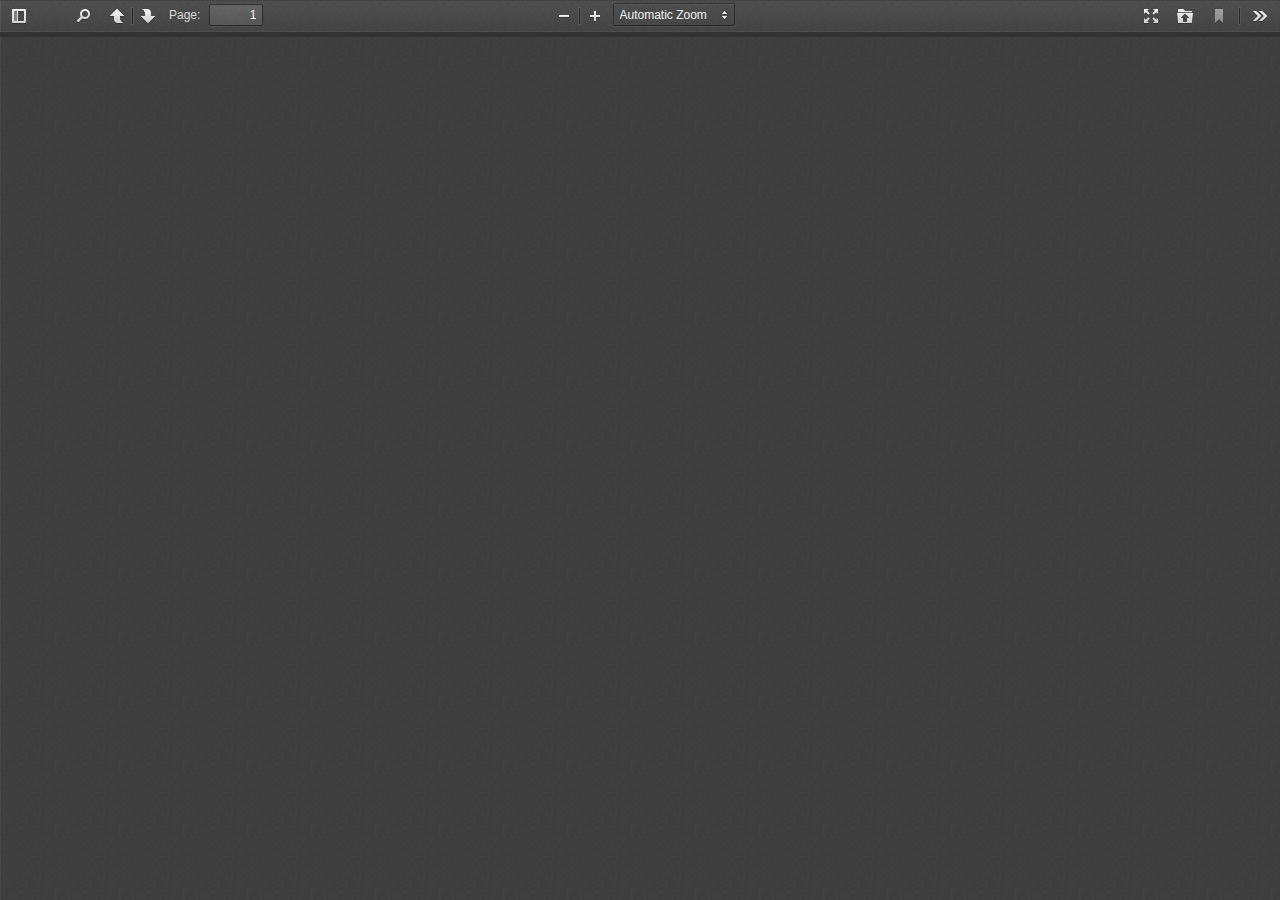
<file: pdfview.html>
﻿<!DOCTYPE html>
<!--
Copyright 2012 Mozilla Foundation

Licensed under the Apache License, Version 2.0 (the "License");
you may not use this file except in compliance with the License.
You may obtain a copy of the License at

    http://www.apache.org/licenses/LICENSE-2.0

Unless required by applicable law or agreed to in writing, software
distributed under the License is distributed on an "AS IS" BASIS,
WITHOUT WARRANTIES OR CONDITIONS OF ANY KIND, either express or implied.
See the License for the specific language governing permissions and
limitations under the License.

Adobe CMap resources are covered by their own copyright and license:
http://sourceforge.net/adobe/cmap/wiki/License/
-->
<html dir="ltr" mozdisallowselectionprint moznomarginboxes>
  <head>
    <meta charset="utf-8">
    <meta name="viewport" content="width=device-width, initial-scale=1, maximum-scale=1">
    <meta name="google" content="notranslate">
    <title>PDF Viewer</title>

    <!--<script type="text/javascript" src="cordova.js"></script>
    <script type="text/javascript" src="scripts/base/jquery-3.4.1.min.js"></script>-->

    <link rel="stylesheet" href="scripts/base/android/pdfjs/viewer.css"/>

      <script src="scripts/base/android/compatibility.js"></script>



<!-- This snippet is used in production (included from viewer.html) -->
      <link rel="resource" type="application/l10n" href="scripts/base/android/pdfjs/locale/locale.properties" />
      <script src="scripts/base/android/pdfjs/l10n.js"></script>
      <script src="scripts/base/android/pdf.js"></script>
       <script src="scripts/base/android/pdf.worker.js"></script>
      <script src="scripts/base/android/debugger.js"></script>
      <script src="scripts/base/viewerUpper.js"></script>

  </head>

  <body tabindex="1" class="loadingInProgress">
    <div id="outerContainer">

      <div id="sidebarContainer">
        <div id="toolbarSidebar">
          <div class="splitToolbarButton toggled">
            <button id="viewThumbnail" class="toolbarButton group toggled" title="Show Thumbnails" tabindex="2" data-l10n-id="thumbs">
               <span data-l10n-id="thumbs_label">Thumbnails</span>
            </button>
            <button id="viewOutline" class="toolbarButton group" title="Show Document Outline" tabindex="3" data-l10n-id="outline">
               <span data-l10n-id="outline_label">Document Outline</span>
            </button>
            <button id="viewAttachments" class="toolbarButton group" title="Show Attachments" tabindex="4" data-l10n-id="attachments">
               <span data-l10n-id="attachments_label">Attachments</span>
            </button>
          </div>
        </div>
        <div id="sidebarContent">
          <div id="thumbnailView">
          </div>
          <div id="outlineView" class="hidden">
          </div>
          <div id="attachmentsView" class="hidden">
          </div>
        </div>
      </div>  <!-- sidebarContainer -->

      <div id="mainContainer">
        <div class="findbar hidden doorHanger hiddenSmallView" id="findbar">
          <label for="findInput" class="toolbarLabel" data-l10n-id="find_label">Find:</label>
          <input id="findInput" class="toolbarField" tabindex="91">
          <div class="splitToolbarButton">
            <button class="toolbarButton findPrevious" title="" id="findPrevious" tabindex="92" data-l10n-id="find_previous">
              <span data-l10n-id="find_previous_label">Previous</span>
            </button>
            <div class="splitToolbarButtonSeparator"></div>
            <button class="toolbarButton findNext" title="" id="findNext" tabindex="93" data-l10n-id="find_next">
              <span data-l10n-id="find_next_label">Next</span>
            </button>
          </div>
          <input type="checkbox" id="findHighlightAll" class="toolbarField">
          <label for="findHighlightAll" class="toolbarLabel" tabindex="94" data-l10n-id="find_highlight">Highlight all</label>
          <input type="checkbox" id="findMatchCase" class="toolbarField">
          <label for="findMatchCase" class="toolbarLabel" tabindex="95" data-l10n-id="find_match_case_label">Match case</label>
          <span id="findMsg" class="toolbarLabel"></span>
        </div>  <!-- findbar -->

        <div id="secondaryToolbar" class="secondaryToolbar hidden doorHangerRight">
          <div id="secondaryToolbarButtonContainer">
            <button id="secondaryPresentationMode" class="secondaryToolbarButton presentationMode visibleLargeView" title="Switch to Presentation Mode" tabindex="51" data-l10n-id="presentation_mode">
              <span data-l10n-id="presentation_mode_label">Presentation Mode</span>
            </button>

            <button id="secondaryOpenFile" class="secondaryToolbarButton openFile visibleLargeView" title="Open File" tabindex="52" data-l10n-id="open_file">
              <span data-l10n-id="open_file_label">Open</span>
            </button>

            <button style="display:none;" id="secondaryPrint" class="secondaryToolbarButton print visibleMediumView" title="Print" tabindex="53" data-l10n-id="print">
              <span data-l10n-id="print_label">Print</span>
            </button>

            <button style="display:none;" id="secondaryDownload" class="secondaryToolbarButton download visibleMediumView" title="Download" tabindex="54" data-l10n-id="download">
              <span data-l10n-id="download_label">Download</span>
            </button>

            <a href="#" id="secondaryViewBookmark" class="secondaryToolbarButton bookmark visibleSmallView" title="Current view (copy or open in new window)" tabindex="55" data-l10n-id="bookmark">
              <span data-l10n-id="bookmark_label">Current View</span>
            </a>

            <div class="horizontalToolbarSeparator visibleLargeView"></div>

            <button id="firstPage" class="secondaryToolbarButton firstPage" title="Go to First Page" tabindex="56" data-l10n-id="first_page">
              <span data-l10n-id="first_page_label">Go to First Page</span>
            </button>
            <button id="lastPage" class="secondaryToolbarButton lastPage" title="Go to Last Page" tabindex="57" data-l10n-id="last_page">
              <span data-l10n-id="last_page_label">Go to Last Page</span>
            </button>

            <div class="horizontalToolbarSeparator"></div>

            <button id="pageRotateCw" class="secondaryToolbarButton rotateCw" title="Rotate Clockwise" tabindex="58" data-l10n-id="page_rotate_cw">
              <span data-l10n-id="page_rotate_cw_label">Rotate Clockwise</span>
            </button>
            <button id="pageRotateCcw" class="secondaryToolbarButton rotateCcw" title="Rotate Counterclockwise" tabindex="59" data-l10n-id="page_rotate_ccw">
              <span data-l10n-id="page_rotate_ccw_label">Rotate Counterclockwise</span>
            </button>

            <div class="horizontalToolbarSeparator"></div>

            <button id="toggleHandTool" class="secondaryToolbarButton handTool" title="Enable hand tool" tabindex="60" data-l10n-id="hand_tool_enable">
              <span data-l10n-id="hand_tool_enable_label">Enable hand tool</span>
            </button>

            <div class="horizontalToolbarSeparator"></div>

            <button id="documentProperties" class="secondaryToolbarButton documentProperties" title="Document Properties…" tabindex="61" data-l10n-id="document_properties">
              <span data-l10n-id="document_properties_label">Document Properties…</span>
            </button>
          </div>
        </div>  <!-- secondaryToolbar -->

        <div class="toolbar">
          <div id="toolbarContainer">
            <div id="toolbarViewer">
              <div id="toolbarViewerLeft">
                <button id="sidebarToggle" class="toolbarButton" title="Toggle Sidebar" tabindex="11" data-l10n-id="toggle_sidebar">
                  <span data-l10n-id="toggle_sidebar_label">Toggle Sidebar</span>
                </button>
                <div class="toolbarButtonSpacer"></div>
                <button id="viewFind" class="toolbarButton group hiddenSmallView" title="Find in Document" tabindex="12" data-l10n-id="findbar">
                   <span data-l10n-id="findbar_label">Find</span>
                </button>
                <div class="splitToolbarButton">
                  <button class="toolbarButton pageUp" title="Previous Page" id="previous" tabindex="13" data-l10n-id="previous">
                    <span data-l10n-id="previous_label">Previous</span>
                  </button>
                  <div class="splitToolbarButtonSeparator"></div>
                  <button class="toolbarButton pageDown" title="Next Page" id="next" tabindex="14" data-l10n-id="next">
                    <span data-l10n-id="next_label">Next</span>
                  </button>
                </div>
                <label id="pageNumberLabel" class="toolbarLabel" for="pageNumber" data-l10n-id="page_label">Page: </label>
                <input type="number" id="pageNumber" class="toolbarField pageNumber" value="1" size="4" min="1" tabindex="15">
                <span id="numPages" class="toolbarLabel"></span>
              </div>
              <div id="toolbarViewerRight">
                <button id="presentationMode" class="toolbarButton presentationMode hiddenLargeView" title="Switch to Presentation Mode" tabindex="31" data-l10n-id="presentation_mode">
                  <span data-l10n-id="presentation_mode_label">Presentation Mode</span>
                </button>

                <button id="openFile" class="toolbarButton openFile hiddenLargeView" title="Open File" tabindex="32" data-l10n-id="open_file">
                  <span data-l10n-id="open_file_label">Open</span>
                </button>

                <button style="display:none;" id="print" class="toolbarButton print hiddenMediumView" title="Print" tabindex="33" data-l10n-id="print">
                  <span data-l10n-id="print_label">Print</span>
                </button>

                <button style="display:none;" id="download" class="toolbarButton download hiddenMediumView" title="Download" tabindex="34" data-l10n-id="download">
                  <span data-l10n-id="download_label">Download</span>
                </button>
                <!-- <div class="toolbarButtonSpacer"></div> -->
                <a href="#" id="viewBookmark" class="toolbarButton bookmark hiddenSmallView" title="Current view (copy or open in new window)" tabindex="35" data-l10n-id="bookmark">
                  <span data-l10n-id="bookmark_label">Current View</span>
                </a>

                <div class="verticalToolbarSeparator hiddenSmallView"></div>

                <button id="secondaryToolbarToggle" class="toolbarButton" title="Tools" tabindex="36" data-l10n-id="tools">
                  <span data-l10n-id="tools_label">Tools</span>
                </button>
              </div>
              <div class="outerCenter">
                <div class="innerCenter" id="toolbarViewerMiddle">
                  <div class="splitToolbarButton">
                    <button id="zoomOut" class="toolbarButton zoomOut" title="Zoom Out" tabindex="21" data-l10n-id="zoom_out">
                      <span data-l10n-id="zoom_out_label">Zoom Out</span>
                    </button>
                    <div class="splitToolbarButtonSeparator"></div>
                    <button id="zoomIn" class="toolbarButton zoomIn" title="Zoom In" tabindex="22" data-l10n-id="zoom_in">
                      <span data-l10n-id="zoom_in_label">Zoom In</span>
                     </button>
                  </div>
                  <span id="scaleSelectContainer" class="dropdownToolbarButton">
                     <select id="scaleSelect" title="Zoom" tabindex="23" data-l10n-id="zoom">
                      <option id="pageAutoOption" title="" value="auto" selected="selected" data-l10n-id="page_scale_auto">Automatic Zoom</option>
                      <option id="pageActualOption" title="" value="page-actual" data-l10n-id="page_scale_actual">Actual Size</option>
                      <option id="pageFitOption" title="" value="page-fit" data-l10n-id="page_scale_fit">Fit Page</option>
                      <option id="pageWidthOption" title="" value="page-width" data-l10n-id="page_scale_width">Full Width</option>
                      <option id="customScaleOption" title="" value="custom"></option>
                      <option title="" value="0.5" data-l10n-id="page_scale_percent" data-l10n-args='{ "scale": 50 }'>50%</option>
                      <option title="" value="0.75" data-l10n-id="page_scale_percent" data-l10n-args='{ "scale": 75 }'>75%</option>
                      <option title="" value="1" data-l10n-id="page_scale_percent" data-l10n-args='{ "scale": 100 }'>100%</option>
                      <option title="" value="1.25" data-l10n-id="page_scale_percent" data-l10n-args='{ "scale": 125 }'>125%</option>
                      <option title="" value="1.5" data-l10n-id="page_scale_percent" data-l10n-args='{ "scale": 150 }'>150%</option>
                      <option title="" value="2" data-l10n-id="page_scale_percent" data-l10n-args='{ "scale": 200 }'>200%</option>
                      <option title="" value="3" data-l10n-id="page_scale_percent" data-l10n-args='{ "scale": 300 }'>300%</option>
                      <option title="" value="4" data-l10n-id="page_scale_percent" data-l10n-args='{ "scale": 400 }'>400%</option>
                    </select>
                  </span>
                </div>
              </div>
            </div>
            <div id="loadingBar">
              <div class="progress">
                <div class="glimmer">
                </div>
              </div>
            </div>
          </div>
        </div>

        <menu type="context" id="viewerContextMenu">
          <menuitem id="contextFirstPage" label="First Page"
                    data-l10n-id="first_page"></menuitem>
          <menuitem id="contextLastPage" label="Last Page"
                    data-l10n-id="last_page"></menuitem>
          <menuitem id="contextPageRotateCw" label="Rotate Clockwise"
                    data-l10n-id="page_rotate_cw"></menuitem>
          <menuitem id="contextPageRotateCcw" label="Rotate Counter-Clockwise"
                    data-l10n-id="page_rotate_ccw"></menuitem>
        </menu>

        <div id="viewerContainer" tabindex="0">
          <div id="viewer" class="pdfViewer"></div>
        </div>

        <div id="errorWrapper" hidden='true'>
          <div id="errorMessageLeft">
            <span id="errorMessage"></span>
            <button id="errorShowMore" data-l10n-id="error_more_info">
              More Information
            </button>
            <button id="errorShowLess" data-l10n-id="error_less_info" hidden='true'>
              Less Information
            </button>
          </div>
          <div id="errorMessageRight">
            <button id="errorClose" data-l10n-id="error_close">
              Close
            </button>
          </div>
          <div class="clearBoth"></div>
          <textarea id="errorMoreInfo" hidden='true' readonly="readonly"></textarea>
        </div>
      </div> <!-- mainContainer -->

      <div id="overlayContainer" class="hidden">
        <div id="passwordOverlay" class="container hidden">
          <div class="dialog">
            <div class="row">
              <p id="passwordText" data-l10n-id="password_label">Enter the password to open this PDF file:</p>
            </div>
            <div class="row">
              <input type="password" id="password" class="toolbarField" />
            </div>
            <div class="buttonRow">
              <button id="passwordCancel" class="overlayButton"><span data-l10n-id="password_cancel">Cancel</span></button>
              <button id="passwordSubmit" class="overlayButton"><span data-l10n-id="password_ok">OK</span></button>
            </div>
          </div>
        </div>
        <div id="documentPropertiesOverlay" class="container hidden">
          <div class="dialog">
            <div class="row">
              <span data-l10n-id="document_properties_file_name">File name:</span> <p id="fileNameField">-</p>
            </div>
            <div class="row">
              <span data-l10n-id="document_properties_file_size">File size:</span> <p id="fileSizeField">-</p>
            </div>
            <div class="separator"></div>
            <div class="row">
              <span data-l10n-id="document_properties_title">Title:</span> <p id="titleField">-</p>
            </div>
            <div class="row">
              <span data-l10n-id="document_properties_author">Author:</span> <p id="authorField">-</p>
            </div>
            <div class="row">
              <span data-l10n-id="document_properties_subject">Subject:</span> <p id="subjectField">-</p>
            </div>
            <div class="row">
              <span data-l10n-id="document_properties_keywords">Keywords:</span> <p id="keywordsField">-</p>
            </div>
            <div class="row">
              <span data-l10n-id="document_properties_creation_date">Creation Date:</span> <p id="creationDateField">-</p>
            </div>
            <div class="row">
              <span data-l10n-id="document_properties_modification_date">Modification Date:</span> <p id="modificationDateField">-</p>
            </div>
            <div class="row">
              <span data-l10n-id="document_properties_creator">Creator:</span> <p id="creatorField">-</p>
            </div>
            <div class="separator"></div>
            <div class="row">
              <span data-l10n-id="document_properties_producer">PDF Producer:</span> <p id="producerField">-</p>
            </div>
            <div class="row">
              <span data-l10n-id="document_properties_version">PDF Version:</span> <p id="versionField">-</p>
            </div>
            <div class="row">
              <span data-l10n-id="document_properties_page_count">Page Count:</span> <p id="pageCountField">-</p>
            </div>
            <div class="buttonRow">
              <button id="documentPropertiesClose" class="overlayButton"><span data-l10n-id="document_properties_close">Close</span></button>
            </div>
          </div>
        </div>
      </div>  <!-- overlayContainer -->

    </div> <!-- outerContainer -->
    <div id="printContainer"></div>
<div id="mozPrintCallback-shim" hidden>
  <style>
@media print {
  #printContainer div {
    page-break-after: always;
    page-break-inside: avoid;
  }
}

  </style>
  <style scoped>
#mozPrintCallback-shim {
  position: fixed;
  top: 0;
  left: 0;
  height: 100%;
  width: 100%;
  z-index: 9999999;

  display: block;
  text-align: center;
  background-color: rgba(0, 0, 0, 0.5);
}
#mozPrintCallback-shim[hidden] {
  display: none;
}
@media print {
  #mozPrintCallback-shim {
    display: none;
  }
}

#mozPrintCallback-shim .mozPrintCallback-dialog-box {
  display: inline-block;
  margin: -50px auto 0;
  position: relative;
  top: 45%;
  left: 0;
  min-width: 220px;
  max-width: 400px;

  padding: 9px;

  border: 1px solid hsla(0, 0%, 0%, .5);
  border-radius: 2px;
  box-shadow: 0 1px 4px rgba(0, 0, 0, 0.3);

  background-color: #474747;

  color: hsl(0, 0%, 85%);
  font-size: 16px;
  line-height: 20px;
}
#mozPrintCallback-shim .progress-row {
  clear: both;
  padding: 1em 0;
}
#mozPrintCallback-shim progress {
  width: 100%;
}
#mozPrintCallback-shim .relative-progress {
  clear: both;
  float: right;
}
#mozPrintCallback-shim .progress-actions {
  clear: both;
}
  </style>
  <div class="mozPrintCallback-dialog-box">
    <!-- TODO: Localise the following strings -->
    Preparing document for printing...
    <div class="progress-row">
      <progress value="0" max="100"></progress>
      <span class="relative-progress">0%</span>
    </div>
    <div class="progress-actions">
      <input type="button" value="Cancel" class="mozPrintCallback-cancel">
    </div>
  </div>
</div>

  </body>
</html>
</file>
<file: scripts/base/android/pdfjs/viewer.css>
/* Copyright 2014 Mozilla Foundation
 *
 * Licensed under the Apache License, Version 2.0 (the "License");
 * you may not use this file except in compliance with the License.
 * You may obtain a copy of the License at
 *
 *     http://www.apache.org/licenses/LICENSE-2.0
 *
 * Unless required by applicable law or agreed to in writing, software
 * distributed under the License is distributed on an "AS IS" BASIS,
 * WITHOUT WARRANTIES OR CONDITIONS OF ANY KIND, either express or implied.
 * See the License for the specific language governing permissions and
 * limitations under the License.
 */

.textLayer {
  position: absolute;
  left: 0;
  top: 0;
  right: 0;
  bottom: 0;
  overflow: hidden;
  opacity: 0.2;
}

.textLayer > div {
  color: transparent;
  position: absolute;
  white-space: pre;
  cursor: text;
  -webkit-transform-origin: 0% 0%;
  -moz-transform-origin: 0% 0%;
  -o-transform-origin: 0% 0%;
  -ms-transform-origin: 0% 0%;
  transform-origin: 0% 0%;
}

.textLayer .highlight {
  margin: -1px;
  padding: 1px;

  background-color: rgb(180, 0, 170);
  border-radius: 4px;
}

.textLayer .highlight.begin {
  border-radius: 4px 0px 0px 4px;
}

.textLayer .highlight.end {
  border-radius: 0px 4px 4px 0px;
}

.textLayer .highlight.middle {
  border-radius: 0px;
}

.textLayer .highlight.selected {
  background-color: rgb(0, 100, 0);
}

.textLayer ::selection { background: rgb(0,0,255); }
.textLayer ::-moz-selection { background: rgb(0,0,255); }

.pdfViewer .canvasWrapper {
  overflow: hidden;
}

.pdfViewer .page {
  direction: ltr;
  width: 100%;
  height: 100%;
  margin: 1px auto -8px auto;
  position: relative;
  overflow: visible;
  border: 9px solid transparent;
  background-clip: content-box;
  border-image: url(images/shadow.png) 9 9 repeat;
  background-color: white;
}

.pdfViewer.removePageBorders .page {
  margin: 0px auto 10px auto;
  border: none;
}

.pdfViewer .page canvas {
  margin: 0;
  display: block;
}

.pdfViewer .page .loadingIcon {
  position: absolute;
  display: block;
  left: 0;
  top: 0;
  right: 0;
  bottom: 0;
  background: url('images/loading-icon.gif') center no-repeat;
}

.pdfViewer .page .annotLink > a:hover {
  opacity: 0.2;
  background: #ff0;
  box-shadow: 0px 2px 10px #ff0;
}

:-webkit-full-screen .pdfViewer .page {
  margin-bottom: 100%;
  border: 0;
}

:-moz-full-screen .pdfViewer .page {
  margin-bottom: 100%;
  border: 0;
}

:-ms-fullscreen .pdfViewer .page {
  margin-bottom: 100% !important;
  border: 0;
}

:fullscreen .pdfViewer .page {
  margin-bottom: 100%;
  border: 0;
}

.pdfViewer .page .annotText > img {
  position: absolute;
  cursor: pointer;
}

.pdfViewer .page .annotTextContentWrapper {
  position: absolute;
  width: 20em;
}

.pdfViewer .page .annotTextContent {
  z-index: 200;
  float: left;
  max-width: 20em;
  background-color: #FFFF99;
  box-shadow: 0px 2px 5px #333;
  border-radius: 2px;
  padding: 0.6em;
  cursor: pointer;
}

.pdfViewer .page .annotTextContent > h1 {
  font-size: 1em;
  border-bottom: 1px solid #000000;
  padding-bottom: 0.2em;
}

.pdfViewer .page .annotTextContent > p {
  padding-top: 0.2em;
}

.pdfViewer .page .annotLink > a {
  position: absolute;
  font-size: 1em;
  top: 0;
  left: 0;
  width: 100%;
  height: 100%;
}

.pdfViewer .page .annotLink > a /* -ms-a */  {
  background: url("[data-uri]\
                   LAAAAAABAAEAAAIBRAA7") 0 0 repeat;
}

* {
  padding: 0;
  margin: 0;
}

html {
  height: 100%;
  /* Font size is needed to make the activity bar the correct size. */
  font-size: 10px;
}

body {
  height: 100%;
  background-color: #404040;
  background-image: url(images/texture.png);
}

body,
input,
button,
select {
  font: message-box;
  outline: none;
}

.hidden {
  display: none !important;
}
[hidden] {
  display: none !important;
}

#viewerContainer:-webkit-full-screen {
  top: 0px;
  border-top: 2px solid transparent;
  background-color: #000;
  width: 100%;
  height: 100%;
  overflow: hidden;
  cursor: none;
  -webkit-user-select: none;
}

#viewerContainer:-moz-full-screen {
  top: 0px;
  border-top: 2px solid transparent;
  background-color: #000;
  width: 100%;
  height: 100%;
  overflow: hidden;
  cursor: none;
  -moz-user-select: none;
}

#viewerContainer:-ms-fullscreen {
  top: 0px !important;
  border-top: 2px solid transparent;
  width: 100%;
  height: 100%;
  overflow: hidden !important;
  cursor: none;
  -ms-user-select: none;
}

#viewerContainer:-ms-fullscreen::-ms-backdrop {
  background-color: #000;
}

#viewerContainer:fullscreen {
  top: 0px;
  border-top: 2px solid transparent;
  background-color: #000;
  width: 100%;
  height: 100%;
  overflow: hidden;
  cursor: none;
  -webkit-user-select: none;
  -moz-user-select: none;
  -ms-user-select: none;
}

:-webkit-full-screen a:not(.internalLink) {
  display: none;
}

:-moz-full-screen a:not(.internalLink) {
  display: none;
}

:-ms-fullscreen a:not(.internalLink) {
  display: none !important;
}

:fullscreen a:not(.internalLink) {
  display: none;
}

:-webkit-full-screen .textLayer > div {
  cursor: none;
}

:-moz-full-screen .textLayer > div {
  cursor: none;
}

:fullscreen .textLayer > div {
  cursor: none;
}

#viewerContainer.presentationControls,
#viewerContainer.presentationControls .textLayer > div {
  cursor: default;
}

/* outer/inner center provides horizontal center */
.outerCenter {
  pointer-events: none;
  position: relative;
}
html[dir='ltr'] .outerCenter {
  float: right;
  right: 50%;
}
html[dir='rtl'] .outerCenter {
  float: left;
  left: 50%;
}
.innerCenter {
  pointer-events: auto;
  position: relative;
}
html[dir='ltr'] .innerCenter {
  float: right;
  right: -50%;
}
html[dir='rtl'] .innerCenter {
  float: left;
  left: -50%;
}

#outerContainer {
  width: 100%;
  height: 100%;
  position: relative;
}

#sidebarContainer {
  position: absolute;
  top: 0;
  bottom: 0;
  width: 200px;
  visibility: hidden;
  -webkit-transition-duration: 200ms;
  -webkit-transition-timing-function: ease;
  transition-duration: 200ms;
  transition-timing-function: ease;

}
html[dir='ltr'] #sidebarContainer {
  -webkit-transition-property: left;
  transition-property: left;
  left: -200px;
}
html[dir='rtl'] #sidebarContainer {
  -webkit-transition-property: right;
  transition-property: right;
  right: -200px;
}

#outerContainer.sidebarMoving > #sidebarContainer,
#outerContainer.sidebarOpen > #sidebarContainer {
  visibility: visible;
}
html[dir='ltr'] #outerContainer.sidebarOpen > #sidebarContainer {
  left: 0px;
}
html[dir='rtl'] #outerContainer.sidebarOpen > #sidebarContainer {
  right: 0px;
}

#mainContainer {
  position: absolute;
  top: 0;
  right: 0;
  bottom: 0;
  left: 0;
  min-width: 320px;
  -webkit-transition-duration: 200ms;
  -webkit-transition-timing-function: ease;
  transition-duration: 200ms;
  transition-timing-function: ease;
}
html[dir='ltr'] #outerContainer.sidebarOpen > #mainContainer {
  -webkit-transition-property: left;
  transition-property: left;
  left: 200px;
}
html[dir='rtl'] #outerContainer.sidebarOpen > #mainContainer {
  -webkit-transition-property: right;
  transition-property: right;
  right: 200px;
}

#sidebarContent {
  top: 32px;
  bottom: 0;
  overflow: auto;
  -webkit-overflow-scrolling: touch;
  position: absolute;
  width: 200px;
  background-color: hsla(0,0%,0%,.1);
}
html[dir='ltr'] #sidebarContent {
  left: 0;
  box-shadow: inset -1px 0 0 hsla(0,0%,0%,.25);
}
html[dir='rtl'] #sidebarContent {
  right: 0;
  box-shadow: inset 1px 0 0 hsla(0,0%,0%,.25);
}

#viewerContainer {
  overflow: auto;
  -webkit-overflow-scrolling: touch;
  position: absolute;
  top: 32px;
  right: 0;
  bottom: 0;
  left: 0;
  outline: none;
}
html[dir='ltr'] #viewerContainer {
  box-shadow: inset 1px 0 0 hsla(0,0%,100%,.05);
}
html[dir='rtl'] #viewerContainer {
  box-shadow: inset -1px 0 0 hsla(0,0%,100%,.05);
}

.toolbar {
  position: relative;
  left: 0;
  right: 0;
  z-index: 9999;
  cursor: default;
}

#toolbarContainer {
  width: 100%;
}

#toolbarSidebar {
  width: 200px;
  height: 32px;
  background-color: #424242; /* fallback */
  background-image: url(images/texture.png),
                    linear-gradient(hsla(0,0%,30%,.99), hsla(0,0%,25%,.95));
}
html[dir='ltr'] #toolbarSidebar {
  box-shadow: inset -1px 0 0 rgba(0, 0, 0, 0.25),
              inset 0 -1px 0 hsla(0,0%,100%,.05),
              0 1px 0 hsla(0,0%,0%,.15),
              0 0 1px hsla(0,0%,0%,.1);
}
html[dir='rtl'] #toolbarSidebar {
  box-shadow: inset 1px 0 0 rgba(0, 0, 0, 0.25),
              inset 0 1px 0 hsla(0,0%,100%,.05),
              0 1px 0 hsla(0,0%,0%,.15),
              0 0 1px hsla(0,0%,0%,.1);
}

#toolbarContainer, .findbar, .secondaryToolbar {
  position: relative;
  height: 32px;
  background-color: #474747; /* fallback */
  background-image: url(images/texture.png),
                    linear-gradient(hsla(0,0%,32%,.99), hsla(0,0%,27%,.95));
}
html[dir='ltr'] #toolbarContainer, .findbar, .secondaryToolbar {
  box-shadow: inset 1px 0 0 hsla(0,0%,100%,.08),
              inset 0 1px 1px hsla(0,0%,0%,.15),
              inset 0 -1px 0 hsla(0,0%,100%,.05),
              0 1px 0 hsla(0,0%,0%,.15),
              0 1px 1px hsla(0,0%,0%,.1);
}
html[dir='rtl'] #toolbarContainer, .findbar, .secondaryToolbar {
  box-shadow: inset -1px 0 0 hsla(0,0%,100%,.08),
              inset 0 1px 1px hsla(0,0%,0%,.15),
              inset 0 -1px 0 hsla(0,0%,100%,.05),
              0 1px 0 hsla(0,0%,0%,.15),
              0 1px 1px hsla(0,0%,0%,.1);
}

#toolbarViewer {
  height: 32px;
}

#loadingBar {
  position: relative;
  width: 100%;
  height: 4px;
  background-color: #333;
  border-bottom: 1px solid #333;
}

#loadingBar .progress {
  position: absolute;
  top: 0;
  left: 0;
  width: 0%;
  height: 100%;
  background-color: #ddd;
  overflow: hidden;
  -webkit-transition: width 200ms;
  transition: width 200ms;
}

@-webkit-keyframes progressIndeterminate {
  0% { left: 0%; }
  50% { left: 100%; }
  100% { left: 100%; }
}

@keyframes progressIndeterminate {
  0% { left: 0%; }
  50% { left: 100%; }
  100% { left: 100%; }
}

#loadingBar .progress.indeterminate {
  background-color: #999;
  -webkit-transition: none;
  transition: none;
}

#loadingBar .indeterminate .glimmer {
  position: absolute;
  top: 0;
  left: 0;
  height: 100%;
  width: 50px;

  background-image: linear-gradient(to right, #999 0%, #fff 50%, #999 100%);
  background-size: 100% 100%;
  background-repeat: no-repeat;

  -webkit-animation: progressIndeterminate 2s linear infinite;
  animation: progressIndeterminate 2s linear infinite;
}

.findbar, .secondaryToolbar {
  top: 32px;
  position: absolute;
  z-index: 10000;
  height: 32px;

  min-width: 16px;
  padding: 0px 6px 0px 6px;
  margin: 4px 2px 4px 2px;
  color: hsl(0,0%,85%);
  font-size: 12px;
  line-height: 14px;
  text-align: left;
  cursor: default;
}

html[dir='ltr'] .findbar {
  left: 68px;
}

html[dir='rtl'] .findbar {
  right: 68px;
}

.findbar label {
  -webkit-user-select: none;
  -moz-user-select: none;
}

#findInput[data-status="pending"] {
  background-image: url(images/loading-small.png);
  background-repeat: no-repeat;
  background-position: right;
}
html[dir='rtl'] #findInput[data-status="pending"] {
  background-position: left;
}

.secondaryToolbar {
  padding: 6px;
  height: auto;
  z-index: 30000;
}
html[dir='ltr'] .secondaryToolbar {
  right: 4px;
}
html[dir='rtl'] .secondaryToolbar {
  left: 4px;
}

#secondaryToolbarButtonContainer {
  max-width: 200px;
  max-height: 400px;
  overflow-y: auto;
  -webkit-overflow-scrolling: touch;
  margin-bottom: -4px;
}

.doorHanger,
.doorHangerRight {
  border: 1px solid hsla(0,0%,0%,.5);
  border-radius: 2px;
  box-shadow: 0 1px 4px rgba(0, 0, 0, 0.3);
}
.doorHanger:after, .doorHanger:before,
.doorHangerRight:after, .doorHangerRight:before {
  bottom: 100%;
  border: solid transparent;
  content: " ";
  height: 0;
  width: 0;
  position: absolute;
  pointer-events: none;
}
.doorHanger:after,
.doorHangerRight:after {
  border-bottom-color: hsla(0,0%,32%,.99);
  border-width: 8px;
}
.doorHanger:before,
.doorHangerRight:before {
  border-bottom-color: hsla(0,0%,0%,.5);
  border-width: 9px;
}

html[dir='ltr'] .doorHanger:after,
html[dir='rtl'] .doorHangerRight:after {
  left: 13px;
  margin-left: -8px;
}

html[dir='ltr'] .doorHanger:before,
html[dir='rtl'] .doorHangerRight:before {
  left: 13px;
  margin-left: -9px;
}

html[dir='rtl'] .doorHanger:after,
html[dir='ltr'] .doorHangerRight:after {
  right: 13px;
  margin-right: -8px;
}

html[dir='rtl'] .doorHanger:before,
html[dir='ltr'] .doorHangerRight:before {
  right: 13px;
  margin-right: -9px;
}

#findMsg {
  font-style: italic;
  color: #A6B7D0;
}

#findInput.notFound {
  background-color: rgb(255, 102, 102);
}

html[dir='ltr'] #toolbarViewerLeft {
  margin-left: -1px;
}
html[dir='rtl'] #toolbarViewerRight {
  margin-right: -1px;
}

html[dir='ltr'] #toolbarViewerLeft,
html[dir='rtl'] #toolbarViewerRight {
  position: absolute;
  top: 0;
  left: 0;
}
html[dir='ltr'] #toolbarViewerRight,
html[dir='rtl'] #toolbarViewerLeft {
  position: absolute;
  top: 0;
  right: 0;
}
html[dir='ltr'] #toolbarViewerLeft > *,
html[dir='ltr'] #toolbarViewerMiddle > *,
html[dir='ltr'] #toolbarViewerRight > *,
html[dir='ltr'] .findbar > * {
  position: relative;
  float: left;
}
html[dir='rtl'] #toolbarViewerLeft > *,
html[dir='rtl'] #toolbarViewerMiddle > *,
html[dir='rtl'] #toolbarViewerRight > *,
html[dir='rtl'] .findbar > * {
  position: relative;
  float: right;
}

html[dir='ltr'] .splitToolbarButton {
  margin: 3px 2px 4px 0;
  display: inline-block;
}
html[dir='rtl'] .splitToolbarButton {
  margin: 3px 0 4px 2px;
  display: inline-block;
}
html[dir='ltr'] .splitToolbarButton > .toolbarButton {
  border-radius: 0;
  float: left;
}
html[dir='rtl'] .splitToolbarButton > .toolbarButton {
  border-radius: 0;
  float: right;
}

.toolbarButton,
.secondaryToolbarButton,
.overlayButton {
  border: 0 none;
  background: none;
  width: 32px;
  height: 25px;
}

.toolbarButton > span {
  display: inline-block;
  width: 0;
  height: 0;
  overflow: hidden;
}

.toolbarButton[disabled],
.secondaryToolbarButton[disabled],
.overlayButton[disabled] {
  opacity: .5;
}

.toolbarButton.group {
  margin-right: 0;
}

.splitToolbarButton.toggled .toolbarButton {
  margin: 0;
}

.splitToolbarButton:hover > .toolbarButton,
.splitToolbarButton:focus > .toolbarButton,
.splitToolbarButton.toggled > .toolbarButton,
.toolbarButton.textButton {
  background-color: hsla(0,0%,0%,.12);
  background-image: linear-gradient(hsla(0,0%,100%,.05), hsla(0,0%,100%,0));
  background-clip: padding-box;
  border: 1px solid hsla(0,0%,0%,.35);
  border-color: hsla(0,0%,0%,.32) hsla(0,0%,0%,.38) hsla(0,0%,0%,.42);
  box-shadow: 0 1px 0 hsla(0,0%,100%,.05) inset,
              0 0 1px hsla(0,0%,100%,.15) inset,
              0 1px 0 hsla(0,0%,100%,.05);
  -webkit-transition-property: background-color, border-color, box-shadow;
  -webkit-transition-duration: 150ms;
  -webkit-transition-timing-function: ease;
  transition-property: background-color, border-color, box-shadow;
  transition-duration: 150ms;
  transition-timing-function: ease;

}
.splitToolbarButton > .toolbarButton:hover,
.splitToolbarButton > .toolbarButton:focus,
.dropdownToolbarButton:hover,
.overlayButton:hover,
.toolbarButton.textButton:hover,
.toolbarButton.textButton:focus {
  background-color: hsla(0,0%,0%,.2);
  box-shadow: 0 1px 0 hsla(0,0%,100%,.05) inset,
              0 0 1px hsla(0,0%,100%,.15) inset,
              0 0 1px hsla(0,0%,0%,.05);
  z-index: 199;
}
.splitToolbarButton > .toolbarButton {
  position: relative;
}
html[dir='ltr'] .splitToolbarButton > .toolbarButton:first-child,
html[dir='rtl'] .splitToolbarButton > .toolbarButton:last-child {
  position: relative;
  margin: 0;
  margin-right: -1px;
  border-top-left-radius: 2px;
  border-bottom-left-radius: 2px;
  border-right-color: transparent;
}
html[dir='ltr'] .splitToolbarButton > .toolbarButton:last-child,
html[dir='rtl'] .splitToolbarButton > .toolbarButton:first-child {
  position: relative;
  margin: 0;
  margin-left: -1px;
  border-top-right-radius: 2px;
  border-bottom-right-radius: 2px;
  border-left-color: transparent;
}
.splitToolbarButtonSeparator {
  padding: 8px 0;
  width: 1px;
  background-color: hsla(0,0%,0%,.5);
  z-index: 99;
  box-shadow: 0 0 0 1px hsla(0,0%,100%,.08);
  display: inline-block;
  margin: 5px 0;
}
html[dir='ltr'] .splitToolbarButtonSeparator {
  float: left;
}
html[dir='rtl'] .splitToolbarButtonSeparator {
  float: right;
}
.splitToolbarButton:hover > .splitToolbarButtonSeparator,
.splitToolbarButton.toggled > .splitToolbarButtonSeparator {
  padding: 12px 0;
  margin: 1px 0;
  box-shadow: 0 0 0 1px hsla(0,0%,100%,.03);
  -webkit-transition-property: padding;
  -webkit-transition-duration: 10ms;
  -webkit-transition-timing-function: ease;
  transition-property: padding;
  transition-duration: 10ms;
  transition-timing-function: ease;
}

.toolbarButton,
.dropdownToolbarButton,
.secondaryToolbarButton,
.overlayButton {
  min-width: 16px;
  padding: 2px 6px 0;
  border: 1px solid transparent;
  border-radius: 2px;
  color: hsla(0,0%,100%,.8);
  font-size: 12px;
  line-height: 14px;
  -webkit-user-select: none;
  -moz-user-select: none;
  -ms-user-select: none;
  /* Opera does not support user-select, use <... unselectable="on"> instead */
  cursor: default;
  -webkit-transition-property: background-color, border-color, box-shadow;
  -webkit-transition-duration: 150ms;
  -webkit-transition-timing-function: ease;
  transition-property: background-color, border-color, box-shadow;
  transition-duration: 150ms;
  transition-timing-function: ease;
}

html[dir='ltr'] .toolbarButton,
html[dir='ltr'] .overlayButton,
html[dir='ltr'] .dropdownToolbarButton {
  margin: 3px 2px 4px 0;
}
html[dir='rtl'] .toolbarButton,
html[dir='rtl'] .overlayButton,
html[dir='rtl'] .dropdownToolbarButton {
  margin: 3px 0 4px 2px;
}

.toolbarButton:hover,
.toolbarButton:focus,
.dropdownToolbarButton,
.overlayButton,
.secondaryToolbarButton:hover,
.secondaryToolbarButton:focus {
  background-color: hsla(0,0%,0%,.12);
  background-image: linear-gradient(hsla(0,0%,100%,.05), hsla(0,0%,100%,0));
  background-clip: padding-box;
  border: 1px solid hsla(0,0%,0%,.35);
  border-color: hsla(0,0%,0%,.32) hsla(0,0%,0%,.38) hsla(0,0%,0%,.42);
  box-shadow: 0 1px 0 hsla(0,0%,100%,.05) inset,
              0 0 1px hsla(0,0%,100%,.15) inset,
              0 1px 0 hsla(0,0%,100%,.05);
}

.toolbarButton:hover:active,
.overlayButton:hover:active,
.dropdownToolbarButton:hover:active,
.secondaryToolbarButton:hover:active {
  background-color: hsla(0,0%,0%,.2);
  background-image: linear-gradient(hsla(0,0%,100%,.05), hsla(0,0%,100%,0));
  border-color: hsla(0,0%,0%,.35) hsla(0,0%,0%,.4) hsla(0,0%,0%,.45);
  box-shadow: 0 1px 1px hsla(0,0%,0%,.1) inset,
              0 0 1px hsla(0,0%,0%,.2) inset,
              0 1px 0 hsla(0,0%,100%,.05);
  -webkit-transition-property: background-color, border-color, box-shadow;
  -webkit-transition-duration: 10ms;
  -webkit-transition-timing-function: linear;
  transition-property: background-color, border-color, box-shadow;
  transition-duration: 10ms;
  transition-timing-function: linear;
}

.toolbarButton.toggled,
.splitToolbarButton.toggled > .toolbarButton.toggled,
.secondaryToolbarButton.toggled {
  background-color: hsla(0,0%,0%,.3);
  background-image: linear-gradient(hsla(0,0%,100%,.05), hsla(0,0%,100%,0));
  border-color: hsla(0,0%,0%,.4) hsla(0,0%,0%,.45) hsla(0,0%,0%,.5);
  box-shadow: 0 1px 1px hsla(0,0%,0%,.1) inset,
              0 0 1px hsla(0,0%,0%,.2) inset,
              0 1px 0 hsla(0,0%,100%,.05);
  -webkit-transition-property: background-color, border-color, box-shadow;
  -webkit-transition-duration: 10ms;
  -webkit-transition-timing-function: linear;
  transition-property: background-color, border-color, box-shadow;
  transition-duration: 10ms;
  transition-timing-function: linear;
}

.toolbarButton.toggled:hover:active,
.splitToolbarButton.toggled > .toolbarButton.toggled:hover:active,
.secondaryToolbarButton.toggled:hover:active {
  background-color: hsla(0,0%,0%,.4);
  border-color: hsla(0,0%,0%,.4) hsla(0,0%,0%,.5) hsla(0,0%,0%,.55);
  box-shadow: 0 1px 1px hsla(0,0%,0%,.2) inset,
              0 0 1px hsla(0,0%,0%,.3) inset,
              0 1px 0 hsla(0,0%,100%,.05);
}

.dropdownToolbarButton {
  width: 120px;
  max-width: 120px;
  padding: 3px 2px 2px;
  overflow: hidden;
  background: url(images/toolbarButton-menuArrows.png) no-repeat;
}
html[dir='ltr'] .dropdownToolbarButton {
  background-position: 95%;
}
html[dir='rtl'] .dropdownToolbarButton {
  background-position: 5%;
}

.dropdownToolbarButton > select {
  min-width: 140px;
  font-size: 12px;
  color: hsl(0,0%,95%);
  margin: 0;
  padding: 0;
  border: none;
  background: rgba(0,0,0,0); /* Opera does not support 'transparent' <select> background */
}

.dropdownToolbarButton > select > option {
  background: hsl(0,0%,24%);
}

#customScaleOption {
  display: none;
}

#pageWidthOption {
  border-bottom: 1px rgba(255, 255, 255, .5) solid;
}

html[dir='ltr'] .splitToolbarButton:first-child,
html[dir='ltr'] .toolbarButton:first-child,
html[dir='rtl'] .splitToolbarButton:last-child,
html[dir='rtl'] .toolbarButton:last-child {
  margin-left: 4px;
}
html[dir='ltr'] .splitToolbarButton:last-child,
html[dir='ltr'] .toolbarButton:last-child,
html[dir='rtl'] .splitToolbarButton:first-child,
html[dir='rtl'] .toolbarButton:first-child {
  margin-right: 4px;
}

.toolbarButtonSpacer {
  width: 30px;
  display: inline-block;
  height: 1px;
}

.toolbarButtonFlexibleSpacer {
  -webkit-box-flex: 1;
  -moz-box-flex: 1;
  min-width: 30px;
}

html[dir='ltr'] #findPrevious {
  margin-left: 3px;
}
html[dir='ltr'] #findNext {
  margin-right: 3px;
}

html[dir='rtl'] #findPrevious {
  margin-right: 3px;
}
html[dir='rtl'] #findNext {
  margin-left: 3px;
}

.toolbarButton::before,
.secondaryToolbarButton::before {
  /* All matching images have a size of 16x16
   * All relevant containers have a size of 32x25 */
  position: absolute;
  display: inline-block;
  top: 4px;
  left: 7px;
}

html[dir="ltr"] .secondaryToolbarButton::before {
  left: 4px;
}
html[dir="rtl"] .secondaryToolbarButton::before {
  right: 4px;
}

html[dir='ltr'] .toolbarButton#sidebarToggle::before {
  content: url(images/toolbarButton-sidebarToggle.png);
}
html[dir='rtl'] .toolbarButton#sidebarToggle::before {
  content: url(images/toolbarButton-sidebarToggle-rtl.png);
}

html[dir='ltr'] .toolbarButton#secondaryToolbarToggle::before {
  content: url(images/toolbarButton-secondaryToolbarToggle.png);
}
html[dir='rtl'] .toolbarButton#secondaryToolbarToggle::before {
  content: url(images/toolbarButton-secondaryToolbarToggle-rtl.png);
}

html[dir='ltr'] .toolbarButton.findPrevious::before {
  content: url(images/findbarButton-previous.png);
}
html[dir='rtl'] .toolbarButton.findPrevious::before {
  content: url(images/findbarButton-previous-rtl.png);
}

html[dir='ltr'] .toolbarButton.findNext::before {
  content: url(images/findbarButton-next.png);
}
html[dir='rtl'] .toolbarButton.findNext::before {
  content: url(images/findbarButton-next-rtl.png);
}

html[dir='ltr'] .toolbarButton.pageUp::before {
  content: url(images/toolbarButton-pageUp.png);
}
html[dir='rtl'] .toolbarButton.pageUp::before {
  content: url(images/toolbarButton-pageUp-rtl.png);
}

html[dir='ltr'] .toolbarButton.pageDown::before {
  content: url(images/toolbarButton-pageDown.png);
}
html[dir='rtl'] .toolbarButton.pageDown::before {
  content: url(images/toolbarButton-pageDown-rtl.png);
}

.toolbarButton.zoomOut::before {
  content: url(images/toolbarButton-zoomOut.png);
}

.toolbarButton.zoomIn::before {
  content: url(images/toolbarButton-zoomIn.png);
}

.toolbarButton.presentationMode::before,
.secondaryToolbarButton.presentationMode::before {
  content: url(images/toolbarButton-presentationMode.png);
}

.toolbarButton.print::before,
.secondaryToolbarButton.print::before {
  content: url(images/toolbarButton-print.png);
}

.toolbarButton.openFile::before,
.secondaryToolbarButton.openFile::before {
  content: url(images/toolbarButton-openFile.png);
}

.toolbarButton.download::before,
.secondaryToolbarButton.download::before {
  content: url(images/toolbarButton-download.png);
}

.toolbarButton.bookmark,
.secondaryToolbarButton.bookmark {
  -webkit-box-sizing: border-box;
  -moz-box-sizing: border-box;
  box-sizing: border-box;
  outline: none;
  padding-top: 4px;
  text-decoration: none;
}
.secondaryToolbarButton.bookmark {
  padding-top: 5px;
}

.bookmark[href='#'] {
  opacity: .5;
  pointer-events: none;
}

.toolbarButton.bookmark::before,
.secondaryToolbarButton.bookmark::before {
  content: url(images/toolbarButton-bookmark.png);
}

#viewThumbnail.toolbarButton::before {
  content: url(images/toolbarButton-viewThumbnail.png);
}

html[dir="ltr"] #viewOutline.toolbarButton::before {
  content: url(images/toolbarButton-viewOutline.png);
}
html[dir="rtl"] #viewOutline.toolbarButton::before {
  content: url(images/toolbarButton-viewOutline-rtl.png);
}

#viewAttachments.toolbarButton::before {
  content: url(images/toolbarButton-viewAttachments.png);
}

#viewFind.toolbarButton::before {
  content: url(images/toolbarButton-search.png);
}

.secondaryToolbarButton {
  position: relative;
  margin: 0 0 4px 0;
  padding: 3px 0 1px 0;
  height: auto;
  min-height: 25px;
  width: auto;
  min-width: 100%;
  white-space: normal;
}
html[dir="ltr"] .secondaryToolbarButton {
  padding-left: 24px;
  text-align: left;
}
html[dir="rtl"] .secondaryToolbarButton {
  padding-right: 24px;
  text-align: right;
}
html[dir="ltr"] .secondaryToolbarButton.bookmark {
  padding-left: 27px;
}
html[dir="rtl"] .secondaryToolbarButton.bookmark {
  padding-right: 27px;
}

html[dir="ltr"] .secondaryToolbarButton > span {
  padding-right: 4px;
}
html[dir="rtl"] .secondaryToolbarButton > span {
  padding-left: 4px;
}

.secondaryToolbarButton.firstPage::before {
  content: url(images/secondaryToolbarButton-firstPage.png);
}

.secondaryToolbarButton.lastPage::before {
  content: url(images/secondaryToolbarButton-lastPage.png);
}

.secondaryToolbarButton.rotateCcw::before {
  content: url(images/secondaryToolbarButton-rotateCcw.png);
}

.secondaryToolbarButton.rotateCw::before {
  content: url(images/secondaryToolbarButton-rotateCw.png);
}

.secondaryToolbarButton.handTool::before {
  content: url(images/secondaryToolbarButton-handTool.png);
}

.secondaryToolbarButton.documentProperties::before {
  content: url(images/secondaryToolbarButton-documentProperties.png);
}

.verticalToolbarSeparator {
  display: block;
  padding: 8px 0;
  margin: 8px 4px;
  width: 1px;
  background-color: hsla(0,0%,0%,.5);
  box-shadow: 0 0 0 1px hsla(0,0%,100%,.08);
}
html[dir='ltr'] .verticalToolbarSeparator {
  margin-left: 2px;
}
html[dir='rtl'] .verticalToolbarSeparator {
  margin-right: 2px;
}

.horizontalToolbarSeparator {
  display: block;
  margin: 0 0 4px 0;
  height: 1px;
  width: 100%;
  background-color: hsla(0,0%,0%,.5);
  box-shadow: 0 0 0 1px hsla(0,0%,100%,.08);
}

.toolbarField {
  padding: 3px 6px;
  margin: 4px 0 4px 0;
  border: 1px solid transparent;
  border-radius: 2px;
  background-color: hsla(0,0%,100%,.09);
  background-image: linear-gradient(hsla(0,0%,100%,.05), hsla(0,0%,100%,0));
  background-clip: padding-box;
  border: 1px solid hsla(0,0%,0%,.35);
  border-color: hsla(0,0%,0%,.32) hsla(0,0%,0%,.38) hsla(0,0%,0%,.42);
  box-shadow: 0 1px 0 hsla(0,0%,0%,.05) inset,
              0 1px 0 hsla(0,0%,100%,.05);
  color: hsl(0,0%,95%);
  font-size: 12px;
  line-height: 14px;
  outline-style: none;
  transition-property: background-color, border-color, box-shadow;
  transition-duration: 150ms;
  transition-timing-function: ease;
}

.toolbarField[type=checkbox] {
  display: inline-block;
  margin: 8px 0px;
}

.toolbarField.pageNumber {
  -moz-appearance: textfield; /* hides the spinner in moz */
  min-width: 16px;
  text-align: right;
  width: 40px;
}

.toolbarField.pageNumber.visiblePageIsLoading {
  background-image: url(images/loading-small.png);
  background-repeat: no-repeat;
  background-position: 1px;
}

.toolbarField.pageNumber::-webkit-inner-spin-button,
.toolbarField.pageNumber::-webkit-outer-spin-button {
    -webkit-appearance: none;
    margin: 0;
}

.toolbarField:hover {
  background-color: hsla(0,0%,100%,.11);
  border-color: hsla(0,0%,0%,.4) hsla(0,0%,0%,.43) hsla(0,0%,0%,.45);
}

.toolbarField:focus {
  background-color: hsla(0,0%,100%,.15);
  border-color: hsla(204,100%,65%,.8) hsla(204,100%,65%,.85) hsla(204,100%,65%,.9);
}

.toolbarLabel {
  min-width: 16px;
  padding: 3px 6px 3px 2px;
  margin: 4px 2px 4px 0;
  border: 1px solid transparent;
  border-radius: 2px;
  color: hsl(0,0%,85%);
  font-size: 12px;
  line-height: 14px;
  text-align: left;
  -webkit-user-select: none;
  -moz-user-select: none;
  cursor: default;
}

#thumbnailView {
  position: absolute;
  width: 120px;
  top: 0;
  bottom: 0;
  padding: 10px 40px 0;
  overflow: auto;
  -webkit-overflow-scrolling: touch;
}

.thumbnail {
  float: left;
  margin-bottom: 5px;
}

#thumbnailView > a:last-of-type > .thumbnail {
  margin-bottom: 10px;
}

#thumbnailView > a:last-of-type > .thumbnail:not([data-loaded]) {
  margin-bottom: 9px;
}

.thumbnail:not([data-loaded]) {
  border: 1px dashed rgba(255, 255, 255, 0.5);
  margin: -1px -1px 4px -1px;
}

.thumbnailImage {
  transition-duration: 150ms;
  border: 1px solid transparent;
  box-shadow: 0 0 0 1px rgba(0, 0, 0, 0.5), 0 2px 8px rgba(0, 0, 0, 0.3);
  opacity: 0.8;
  z-index: 99;
  background-color: white;
  background-clip: content-box;
}

.thumbnailSelectionRing {
  border-radius: 2px;
  padding: 7px;
  transition-duration: 150ms;
}

a:focus > .thumbnail > .thumbnailSelectionRing > .thumbnailImage,
.thumbnail:hover > .thumbnailSelectionRing > .thumbnailImage {
  opacity: .9;
}

a:focus > .thumbnail > .thumbnailSelectionRing,
.thumbnail:hover > .thumbnailSelectionRing {
  background-color: hsla(0,0%,100%,.15);
  background-image: linear-gradient(hsla(0,0%,100%,.05), hsla(0,0%,100%,0));
  background-clip: padding-box;
  box-shadow: 0 1px 0 hsla(0,0%,100%,.05) inset,
              0 0 1px hsla(0,0%,100%,.2) inset,
              0 0 1px hsla(0,0%,0%,.2);
  color: hsla(0,0%,100%,.9);
}

.thumbnail.selected > .thumbnailSelectionRing > .thumbnailImage {
  box-shadow: 0 0 0 1px hsla(0,0%,0%,.5);
  opacity: 1;
}

.thumbnail.selected > .thumbnailSelectionRing {
  background-color: hsla(0,0%,100%,.3);
  background-image: linear-gradient(hsla(0,0%,100%,.05), hsla(0,0%,100%,0));
  background-clip: padding-box;
  box-shadow: 0 1px 0 hsla(0,0%,100%,.05) inset,
              0 0 1px hsla(0,0%,100%,.1) inset,
              0 0 1px hsla(0,0%,0%,.2);
  color: hsla(0,0%,100%,1);
}

#outlineView,
#attachmentsView {
  position: absolute;
  width: 192px;
  top: 0;
  bottom: 0;
  overflow: auto;
  -webkit-overflow-scrolling: touch;
  -webkit-user-select: none;
  -moz-user-select: none;
}

#outlineView {
  padding: 4px 4px 0;
}
#attachmentsView {
  padding: 3px 4px 0;
}

html[dir='ltr'] .outlineItem > .outlineItems {
  margin-left: 20px;
}

html[dir='rtl'] .outlineItem > .outlineItems {
  margin-right: 20px;
}

.outlineItem > a,
.attachmentsItem > button {
  text-decoration: none;
  display: inline-block;
  min-width: 95%;
  height: auto;
  margin-bottom: 1px;
  border-radius: 2px;
  color: hsla(0,0%,100%,.8);
  font-size: 13px;
  line-height: 15px;
  -moz-user-select: none;
  white-space: normal;
}

.attachmentsItem > button {
  border: 0 none;
  background: none;
  cursor: pointer;
  width: 100%;
}

html[dir='ltr'] .outlineItem > a {
  padding: 2px 0 5px 10px;
}
html[dir='ltr'] .attachmentsItem > button {
  padding: 2px 0 3px 7px;
  text-align: left;
}

html[dir='rtl'] .outlineItem > a {
  padding: 2px 10px 5px 0;
}
html[dir='rtl'] .attachmentsItem > button {
  padding: 2px 7px 3px 0;
  text-align: right;
}

.outlineItem > a:hover,
.attachmentsItem > button:hover {
  background-color: hsla(0,0%,100%,.02);
  background-image: linear-gradient(hsla(0,0%,100%,.05), hsla(0,0%,100%,0));
  background-clip: padding-box;
  box-shadow: 0 1px 0 hsla(0,0%,100%,.05) inset,
              0 0 1px hsla(0,0%,100%,.2) inset,
              0 0 1px hsla(0,0%,0%,.2);
  color: hsla(0,0%,100%,.9);
}

.outlineItem.selected {
  background-color: hsla(0,0%,100%,.08);
  background-image: linear-gradient(hsla(0,0%,100%,.05), hsla(0,0%,100%,0));
  background-clip: padding-box;
  box-shadow: 0 1px 0 hsla(0,0%,100%,.05) inset,
              0 0 1px hsla(0,0%,100%,.1) inset,
              0 0 1px hsla(0,0%,0%,.2);
  color: hsla(0,0%,100%,1);
}

.noResults {
  font-size: 12px;
  color: hsla(0,0%,100%,.8);
  font-style: italic;
  cursor: default;
}

/* TODO: file FF bug to support ::-moz-selection:window-inactive
   so we can override the opaque grey background when the window is inactive;
   see https://bugzilla.mozilla.org/show_bug.cgi?id=706209 */
::selection { background: rgba(0,0,255,0.3); }
::-moz-selection { background: rgba(0,0,255,0.3); }

#errorWrapper {
  background: none repeat scroll 0 0 #FF5555;
  color: white;
  left: 0;
  position: absolute;
  right: 0;
  z-index: 1000;
  padding: 3px;
  font-size: 0.8em;
}
.loadingInProgress #errorWrapper {
  top: 37px;
}

#errorMessageLeft {
  float: left;
}

#errorMessageRight {
  float: right;
}

#errorMoreInfo {
  background-color: #FFFFFF;
  color: black;
  padding: 3px;
  margin: 3px;
  width: 98%;
}

.overlayButton {
  width: auto;
  margin: 3px 4px 2px 4px !important;
  padding: 2px 6px 3px 6px;
}

#overlayContainer {
  display: table;
  position: absolute;
  width: 100%;
  height: 100%;
  background-color: hsla(0,0%,0%,.2);
  z-index: 40000;
}
#overlayContainer > * {
  overflow: auto;
  -webkit-overflow-scrolling: touch;
}

#overlayContainer > .container {
  display: table-cell;
  vertical-align: middle;
  text-align: center;
}

#overlayContainer > .container > .dialog {
  display: inline-block;
  padding: 15px;
  border-spacing: 4px;
  color: hsl(0,0%,85%);
  font-size: 12px;
  line-height: 14px;
  background-color: #474747; /* fallback */
  background-image: url(images/texture.png),
                    linear-gradient(hsla(0,0%,32%,.99), hsla(0,0%,27%,.95));
  box-shadow: inset 1px 0 0 hsla(0,0%,100%,.08),
              inset 0 1px 1px hsla(0,0%,0%,.15),
              inset 0 -1px 0 hsla(0,0%,100%,.05),
              0 1px 0 hsla(0,0%,0%,.15),
              0 1px 1px hsla(0,0%,0%,.1);
  border: 1px solid hsla(0,0%,0%,.5);
  border-radius: 4px;
  box-shadow: 0 1px 4px rgba(0, 0, 0, 0.3);
}

.dialog > .row {
  display: table-row;
}

.dialog > .row > * {
  display: table-cell;
}

.dialog .toolbarField {
  margin: 5px 0;
}
.dialog .toolbarField:hover,
.dialog .toolbarField:focus {
  border-color: hsla(0,0%,0%,.32) hsla(0,0%,0%,.38) hsla(0,0%,0%,.42);
}

.dialog .separator {
  display: block;
  margin: 4px 0 4px 0;
  height: 1px;
  width: 100%;
  background-color: hsla(0,0%,0%,.5);
  box-shadow: 0 0 0 1px hsla(0,0%,100%,.08);
}

.dialog .buttonRow {
  text-align: center;
  vertical-align: middle;
}

#passwordOverlay > .dialog {
  text-align: center;
}
#passwordOverlay .toolbarField {
  width: 200px;
}

#documentPropertiesOverlay > .dialog {
  text-align: left;
}
#documentPropertiesOverlay .row > * {
  min-width: 100px;
}
html[dir='ltr'] #documentPropertiesOverlay .row > * {
  text-align: left;
}
html[dir='rtl'] #documentPropertiesOverlay .row > * {
  text-align: right;
}
#documentPropertiesOverlay .row > span {
  width: 125px;
  word-wrap: break-word;
}
#documentPropertiesOverlay .row > p {
  max-width: 225px;
  word-wrap: break-word;
}
#documentPropertiesOverlay .buttonRow {
  margin-top: 10px;
}

.clearBoth {
  clear: both;
}

.fileInput {
  background: white;
  color: black;
  margin-top: 5px;
  visibility: hidden;
  position: fixed;
  right: 0;
  top: 0;
}

#PDFBug {
  background: none repeat scroll 0 0 white;
  border: 1px solid #666666;
  position: fixed;
  top: 32px;
  right: 0;
  bottom: 0;
  font-size: 10px;
  padding: 0;
  width: 300px;
}
#PDFBug .controls {
    background:#EEEEEE;
    border-bottom: 1px solid #666666;
    padding: 3px;
}
#PDFBug .panels {
  bottom: 0;
  left: 0;
  overflow: auto;
  -webkit-overflow-scrolling: touch;
  position: absolute;
  right: 0;
  top: 27px;
}
#PDFBug button.active {
  font-weight: bold;
}
.debuggerShowText {
  background: none repeat scroll 0 0 yellow;
  color: blue;
}
.debuggerHideText:hover {
  background: none repeat scroll 0 0 yellow;
}
#PDFBug .stats {
  font-family: courier;
  font-size: 10px;
  white-space: pre;
}
#PDFBug .stats .title {
    font-weight: bold;
}
#PDFBug table {
  font-size: 10px;
}

#viewer.textLayer-visible .textLayer > div,
#viewer.textLayer-hover .textLayer > div:hover {
  background-color: white;
  color: black;
}

#viewer.textLayer-shadow .textLayer > div {
  background-color: rgba(255,255,255, .6);
  color: black;
}

.grab-to-pan-grab {
  cursor: url("images/grab.cur"), move !important;
  cursor: -webkit-grab !important;
  cursor: -moz-grab !important;
  cursor: grab !important;
}
.grab-to-pan-grab *:not(input):not(textarea):not(button):not(select):not(:link) {
  cursor: inherit !important;
}
.grab-to-pan-grab:active,
.grab-to-pan-grabbing {
  cursor: url("images/grabbing.cur"), move !important;
  cursor: -webkit-grabbing !important;
  cursor: -moz-grabbing !important;
  cursor: grabbing !important;

  position: fixed;
  background: transparent;
  display: block;
  top: 0;
  left: 0;
  right: 0;
  bottom: 0;
  overflow: hidden;
  z-index: 50000; /* should be higher than anything else in PDF.js! */
}

@page {
  margin: 0;
}

#printContainer {
  display: none;
}

@media screen and (min-resolution: 2dppx) {
  /* Rules for Retina screens */
  .toolbarButton::before {
    -webkit-transform: scale(0.5);
    transform: scale(0.5);
    top: -5px;
  }

  .secondaryToolbarButton::before {
    -webkit-transform: scale(0.5);
    transform: scale(0.5);
    top: -4px;
  }

  html[dir='ltr'] .toolbarButton::before,
  html[dir='rtl'] .toolbarButton::before {
    left: -1px;
  }

  html[dir='ltr'] .secondaryToolbarButton::before {
    left: -2px;
  }
  html[dir='rtl'] .secondaryToolbarButton::before {
    left: 186px;
  }

  .toolbarField.pageNumber.visiblePageIsLoading,
  #findInput[data-status="pending"] {
    background-image: url(images/loading-small@2x.png);
    background-size: 16px 17px;
  }

  .dropdownToolbarButton {
    background: url(images/toolbarButton-menuArrows@2x.png) no-repeat;
    background-size: 7px 16px;
  }

  html[dir='ltr'] .toolbarButton#sidebarToggle::before {
    content: url(images/toolbarButton-sidebarToggle@2x.png);
  }
  html[dir='rtl'] .toolbarButton#sidebarToggle::before {
    content: url(images/toolbarButton-sidebarToggle-rtl@2x.png);
  }

  html[dir='ltr'] .toolbarButton#secondaryToolbarToggle::before {
    content: url(images/toolbarButton-secondaryToolbarToggle@2x.png);
  }
  html[dir='rtl'] .toolbarButton#secondaryToolbarToggle::before {
    content: url(images/toolbarButton-secondaryToolbarToggle-rtl@2x.png);
  }

  html[dir='ltr'] .toolbarButton.findPrevious::before {
    content: url(images/findbarButton-previous@2x.png);
  }
  html[dir='rtl'] .toolbarButton.findPrevious::before {
    content: url(images/findbarButton-previous-rtl@2x.png);
  }

  html[dir='ltr'] .toolbarButton.findNext::before {
    content: url(images/findbarButton-next@2x.png);
  }
  html[dir='rtl'] .toolbarButton.findNext::before {
    content: url(images/findbarButton-next-rtl@2x.png);
  }

  html[dir='ltr'] .toolbarButton.pageUp::before {
    content: url(images/toolbarButton-pageUp@2x.png);
  }
  html[dir='rtl'] .toolbarButton.pageUp::before {
    content: url(images/toolbarButton-pageUp-rtl@2x.png);
  }

  html[dir='ltr'] .toolbarButton.pageDown::before {
    content: url(images/toolbarButton-pageDown@2x.png);
  }
  html[dir='rtl'] .toolbarButton.pageDown::before {
    content: url(images/toolbarButton-pageDown-rtl@2x.png);
  }

  .toolbarButton.zoomIn::before {
    content: url(images/toolbarButton-zoomIn@2x.png);
  }

  .toolbarButton.zoomOut::before {
    content: url(images/toolbarButton-zoomOut@2x.png);
  }

  .toolbarButton.presentationMode::before,
  .secondaryToolbarButton.presentationMode::before {
    content: url(images/toolbarButton-presentationMode@2x.png);
  }

  .toolbarButton.print::before,
  .secondaryToolbarButton.print::before {
    content: url(images/toolbarButton-print@2x.png);
  }

  .toolbarButton.openFile::before,
  .secondaryToolbarButton.openFile::before {
    content: url(images/toolbarButton-openFile@2x.png);
  }

  .toolbarButton.download::before,
  .secondaryToolbarButton.download::before {
    content: url(images/toolbarButton-download@2x.png);
  }

  .toolbarButton.bookmark::before,
  .secondaryToolbarButton.bookmark::before {
    content: url(images/toolbarButton-bookmark@2x.png);
  }

  #viewThumbnail.toolbarButton::before {
    content: url(images/toolbarButton-viewThumbnail@2x.png);
  }

  html[dir="ltr"] #viewOutline.toolbarButton::before {
    content: url(images/toolbarButton-viewOutline@2x.png);
  }
  html[dir="rtl"] #viewOutline.toolbarButton::before {
    content: url(images/toolbarButton-viewOutline-rtl@2x.png);
  }

  #viewAttachments.toolbarButton::before {
    content: url(images/toolbarButton-viewAttachments@2x.png);
  }

  #viewFind.toolbarButton::before {
    content: url(images/toolbarButton-search@2x.png);
  }

  .secondaryToolbarButton.firstPage::before {
    content: url(images/secondaryToolbarButton-firstPage@2x.png);
  }

  .secondaryToolbarButton.lastPage::before {
    content: url(images/secondaryToolbarButton-lastPage@2x.png);
  }

  .secondaryToolbarButton.rotateCcw::before {
    content: url(images/secondaryToolbarButton-rotateCcw@2x.png);
  }

  .secondaryToolbarButton.rotateCw::before {
    content: url(images/secondaryToolbarButton-rotateCw@2x.png);
  }

  .secondaryToolbarButton.handTool::before {
    content: url(images/secondaryToolbarButton-handTool@2x.png);
  }

  .secondaryToolbarButton.documentProperties::before {
    content: url(images/secondaryToolbarButton-documentProperties@2x.png);
  }
}

@media print {
  /* General rules for printing. */
  body {
    background: transparent none;
  }

  /* Rules for browsers that don't support mozPrintCallback. */
  #sidebarContainer, #secondaryToolbar, .toolbar, #loadingBox, #errorWrapper, .textLayer {
    display: none;
  }
  #viewerContainer {
    overflow: visible;
  }

  #mainContainer, #viewerContainer, .page, .page canvas {
    position: static;
    padding: 0;
    margin: 0;
  }

  .page {
    float: left;
    display: none;
    border: none;
    box-shadow: none;
    background-clip: content-box;
    background-color: white;
  }

  .page[data-loaded] {
    display: block;
  }

  .fileInput {
    display: none;
  }

  /* Rules for browsers that support mozPrintCallback */
  body[data-mozPrintCallback] #outerContainer {
    display: none;
  }
  body[data-mozPrintCallback] #printContainer {
    display: block;
  }
  #printContainer canvas {
    position: relative;
    top: 0;
    left: 0;
    display: block;
  }
}

.visibleLargeView,
.visibleMediumView,
.visibleSmallView {
  display: none;
}

@media all and (max-width: 960px) {
  html[dir='ltr'] #outerContainer.sidebarMoving .outerCenter,
  html[dir='ltr'] #outerContainer.sidebarOpen .outerCenter {
    float: left;
    left: 205px;
  }
  html[dir='rtl'] #outerContainer.sidebarMoving .outerCenter,
  html[dir='rtl'] #outerContainer.sidebarOpen .outerCenter {
    float: right;
    right: 205px;
  }
}

@media all and (max-width: 900px) {
  .sidebarOpen .hiddenLargeView {
    display: none;
  }
  .sidebarOpen .visibleLargeView {
    display: inherit;
  }
}

@media all and (max-width: 860px) {
  .sidebarOpen .hiddenMediumView {
    display: none;
  }
  .sidebarOpen .visibleMediumView {
    display: inherit;
  }
}

@media all and (max-width: 770px) {
  #sidebarContainer {
    top: 32px;
    z-index: 100;
  }
  .loadingInProgress #sidebarContainer {
    top: 37px;
  }
  #sidebarContent {
    top: 32px;
    background-color: hsla(0,0%,0%,.7);
  }

  html[dir='ltr'] #outerContainer.sidebarOpen > #mainContainer {
    left: 0px;
  }
  html[dir='rtl'] #outerContainer.sidebarOpen > #mainContainer {
    right: 0px;
  }

  html[dir='ltr'] .outerCenter {
    float: left;
    left: 205px;
  }
  html[dir='rtl'] .outerCenter {
    float: right;
    right: 205px;
  }

  #outerContainer .hiddenLargeView,
  #outerContainer .hiddenMediumView {
    display: inherit;
  }
  #outerContainer .visibleLargeView,
  #outerContainer .visibleMediumView {
    display: none;
  }
}

@media all and (max-width: 700px) {
  #outerContainer .hiddenLargeView {
    display: none;
  }
  #outerContainer .visibleLargeView {
    display: inherit;
  }
}

@media all and (max-width: 660px) {
  #outerContainer .hiddenMediumView {
    display: none;
  }
  #outerContainer .visibleMediumView {
    display: inherit;
  }
}

@media all and (max-width: 600px) {
  .hiddenSmallView {
    display: none;
  }
  .visibleSmallView {
    display: inherit;
  }
  html[dir='ltr'] #outerContainer.sidebarMoving .outerCenter,
  html[dir='ltr'] #outerContainer.sidebarOpen .outerCenter,
  html[dir='ltr'] .outerCenter {
    left: 156px;
  }
  html[dir='rtl'] #outerContainer.sidebarMoving .outerCenter,
  html[dir='rtl'] #outerContainer.sidebarOpen .outerCenter,
  html[dir='rtl'] .outerCenter {
    right: 156px;
  }
  .toolbarButtonSpacer {
    width: 0;
  }
}

@media all and (max-width: 510px) {
  #scaleSelectContainer, #pageNumberLabel {
    display: none;
  }
}
</file>
